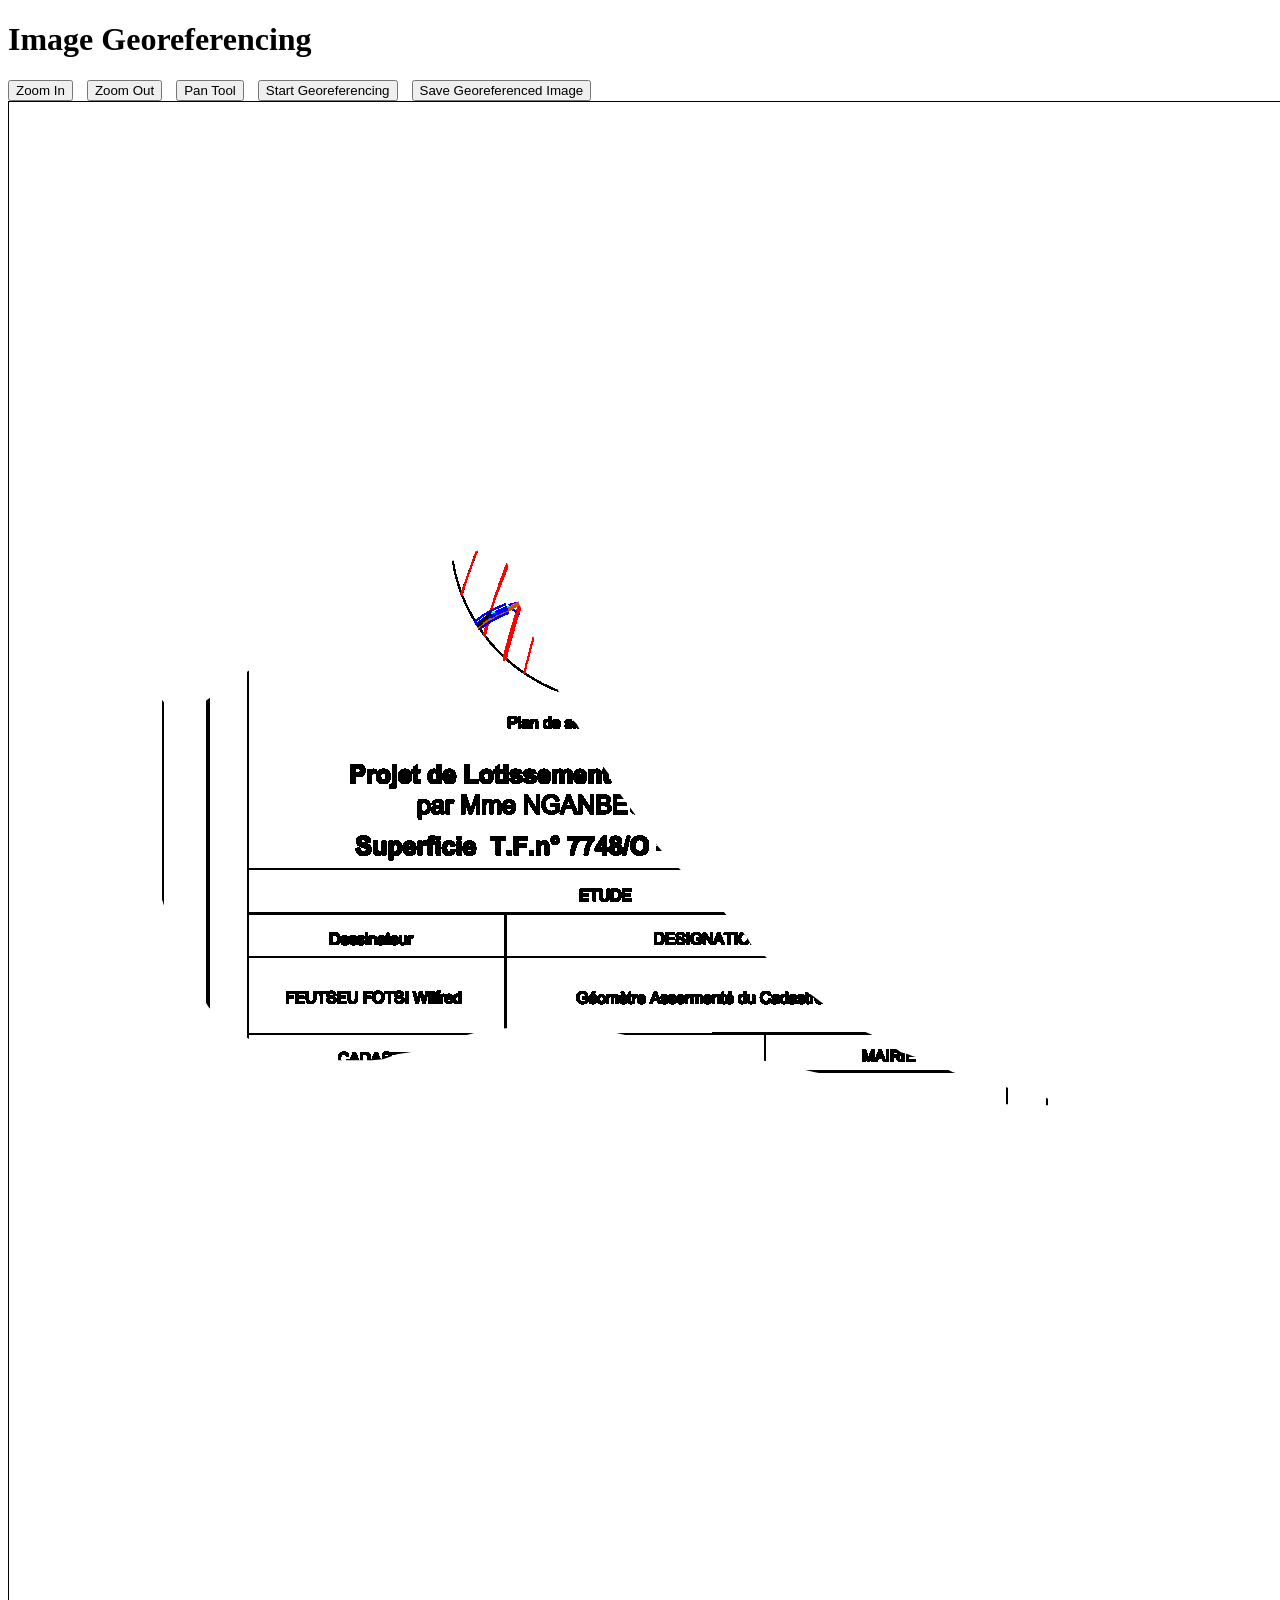
<file: georeference.html>
<!DOCTYPE html>
<html lang="en">
<head>
    <meta charset="UTF-8">
    <meta name="viewport" content="width=device-width, initial-scale=1.0">
    <title>Image Georeferencing</title>
    <style>
        #imageCanvas {
            border: 1px solid black;
        }
        .controls {
            margin-top: 10px;
        }
        button {
            margin-right: 10px;
        }
    </style>
</head>
<body>
    <h1>Image Georeferencing</h1>
    <div class="controls">
        <button id="zoomIn">Zoom In</button>
        <button id="zoomOut">Zoom Out</button>
        <button id="panTool">Pan Tool</button>
        <button id="startGeoreferencing">Start Georeferencing</button>
        <button id="saveGeoreferencedImage">Save Georeferenced Image</button>
    </div>
    <canvas id="imageCanvas"></canvas>

    <script src="georeference.js"></script>
</body>
</html>
</file>
